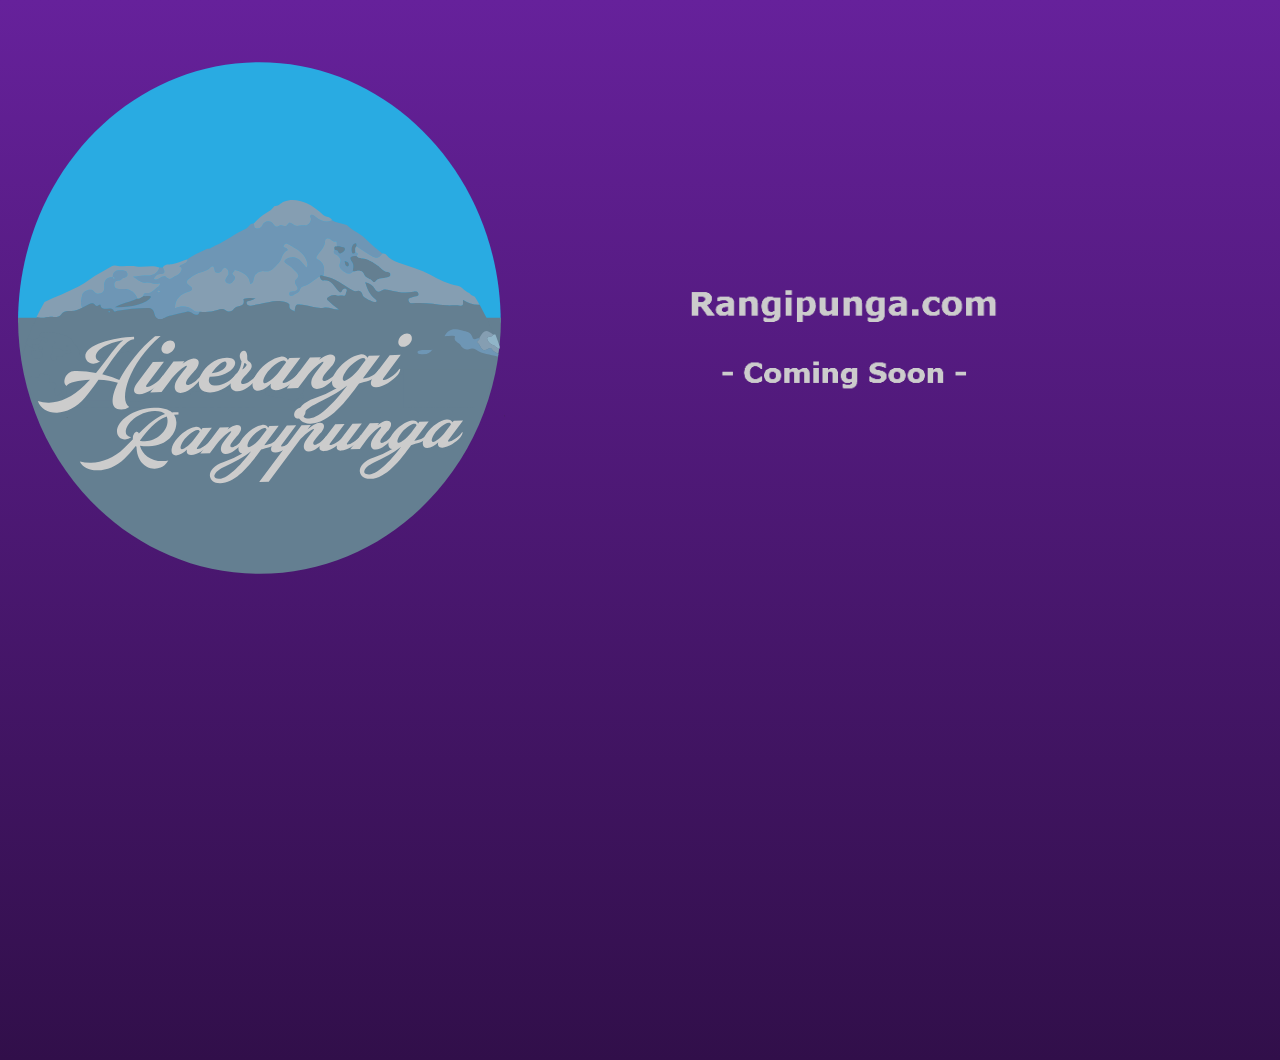
<file: index.html>
<!DOCTYPE html>
<html class="nojs html css_verticalspacer" lang="en-US">
 <head>

  <meta http-equiv="Content-type" content="text/html;charset=UTF-8"/>
  <meta name="generator" content="2017.0.4.363"/>
  <meta name="viewport" content="width=device-width, initial-scale=1.0"/>
  
  <script type="text/javascript">
   // Update the 'nojs'/'js' class on the html node
document.documentElement.className = document.documentElement.className.replace(/\bnojs\b/g, 'js');

// Check that all required assets are uploaded and up-to-date
if(typeof Muse == "undefined") window.Muse = {}; window.Muse.assets = {"required":["museutils.js", "museconfig.js", "jquery.watch.js", "jquery.museresponsive.js", "require.js", "index.css"], "outOfDate":[]};
</script>
  
  <link rel="shortcut icon" href="images/a-master-favicon.ico?crc=3832737613"/>
  <title>Rangipunga</title>
  <!-- CSS -->
  <link rel="stylesheet" type="text/css" href="css/site_global.css?crc=443350757"/>
  <link rel="stylesheet" type="text/css" href="css/master_a-master.css?crc=3833979510"/>
  <link rel="stylesheet" type="text/css" href="css/index.css?crc=478979837" id="pagesheet"/>
  <!-- IE-only CSS -->
  <!--[if lt IE 9]>
  <link rel="stylesheet" type="text/css" href="css/nomq_preview_master_a-master.css?crc=110623941"/>
  <link rel="stylesheet" type="text/css" href="css/nomq_index.css?crc=3950918786" id="nomq_pagesheet"/>
  <![endif]-->
   </head>
 <body>

  <div class="breakpoint active" id="bp_infinity" data-min-width="1201"><!-- responsive breakpoint node -->
   <div class="clearfix borderbox" id="page"><!-- column -->
    <div class="browser_width colelem" id="u110-bw">
     <div class="gradient" id="u110"><!-- group -->
      <div class="clearfix" id="u110_align_to_page">
       <div class="clip_frame grpelem" id="u171"><!-- svg -->
        <img class="svg svg_mar temp_no_img_src" id="u166" data-orig-src="images/logo.svg?crc=4005188431" onload="this.style.height=(this.offsetWidth*560.2015903313982/540.1943906767051)+'px'" alt="" data-mu-svgfallback="images/logo_poster_.png?crc=4213250212" data-image-width="540" data-image-height="560" src="images/blank.gif?crc=4208392903"/>
       </div>
       <div class="clearfix grpelem" id="pu493-4"><!-- column -->
        <img class="colelem temp_no_img_src" id="u493-4" alt="Rangipunga.com" data-orig-src="images/u493-4.png?crc=232517950" data-image-width="620" src="images/blank.gif?crc=4208392903"/><!-- rasterized frame -->
        <img class="colelem temp_no_img_src" id="u500-4" alt="- Coming Soon -" data-orig-src="images/u500-4.png?crc=320162428" data-image-width="620" src="images/blank.gif?crc=4208392903"/><!-- rasterized frame -->
       </div>
      </div>
     </div>
    </div>
    <div class="verticalspacer" data-offset-top="0" data-content-above-spacer="1060" data-content-below-spacer="0"></div>
   </div>
  </div>
  <div class="breakpoint" id="bp_1200" data-min-width="1001" data-max-width="1200"><!-- responsive breakpoint node -->
   <div class="clearfix borderbox temp_no_id" data-orig-id="page"><!-- column -->
    <div class="browser_width colelem temp_no_id" data-orig-id="u110-bw">
     <div class="gradient temp_no_id" data-orig-id="u110"><!-- group -->
      <div class="clearfix temp_no_id" data-orig-id="u110_align_to_page">
       <div class="clip_frame grpelem temp_no_id" data-orig-id="u171"><!-- svg -->
        <img class="svg svg_mar temp_no_id temp_no_img_src" data-orig-src="images/logo.svg?crc=4005188431" onload="this.style.height=(this.offsetWidth*422.1838907272763/407.2152480380099)+'px'" alt="" data-mu-svgfallback="images/logo_poster_.png?crc=4213250212" data-image-width="407" data-image-height="422" data-orig-id="u166" src="images/blank.gif?crc=4208392903"/>
       </div>
       <div class="clearfix grpelem temp_no_id" data-orig-id="pu493-4"><!-- column -->
        <img class="colelem temp_no_id temp_no_img_src" alt="Rangipunga.com" data-orig-src="images/u493-4.png?crc=232517950" data-image-width="531" data-orig-id="u493-4" src="images/blank.gif?crc=4208392903"/><!-- rasterized frame -->
        <img class="colelem temp_no_id temp_no_img_src" alt="- Coming Soon -" data-orig-src="images/u500-4.png?crc=320162428" data-image-width="531" data-orig-id="u500-4" src="images/blank.gif?crc=4208392903"/><!-- rasterized frame -->
       </div>
      </div>
     </div>
    </div>
    <div class="verticalspacer shared_content" data-offset-top="0" data-content-above-spacer="829" data-content-below-spacer="0" data-content-guid="page_1_content"></div>
   </div>
  </div>
  <div class="breakpoint" id="bp_1000" data-min-width="769" data-max-width="1000"><!-- responsive breakpoint node -->
   <div class="clearfix borderbox temp_no_id" data-orig-id="page"><!-- column -->
    <div class="browser_width colelem temp_no_id" data-orig-id="u110-bw">
     <div class="gradient temp_no_id" data-orig-id="u110"><!-- group -->
      <div class="clearfix temp_no_id" data-orig-id="u110_align_to_page">
       <div class="clip_frame grpelem temp_no_id" data-orig-id="u171"><!-- svg -->
        <img class="svg svg_mar temp_no_id temp_no_img_src" data-orig-src="images/logo.svg?crc=4005188431" onload="this.style.height=(this.offsetWidth*502.04581529581503/483.8911682892907)+'px'" alt="" data-mu-svgfallback="images/logo_poster_.png?crc=4213250212" data-image-width="484" data-image-height="502" data-orig-id="u166" src="images/blank.gif?crc=4208392903"/>
       </div>
       <div class="clearfix grpelem temp_no_id" data-orig-id="pu493-4"><!-- column -->
        <img class="colelem temp_no_id temp_no_img_src" alt="Rangipunga.com" data-orig-src="images/u493-4.png?crc=232517950" data-image-width="442" data-orig-id="u493-4" src="images/blank.gif?crc=4208392903"/><!-- rasterized frame -->
        <img class="colelem temp_no_id temp_no_img_src" alt="- Coming Soon -" data-orig-src="images/u500-4.png?crc=320162428" data-image-width="442" data-orig-id="u500-4" src="images/blank.gif?crc=4208392903"/><!-- rasterized frame -->
       </div>
      </div>
     </div>
    </div>
    <span class="verticalspacer placeholder" data-placeholder-for="page_1_content"><!-- placeholder node --></span>
   </div>
  </div>
  <div class="breakpoint" id="bp_768" data-min-width="481" data-max-width="768"><!-- responsive breakpoint node -->
   <div class="clearfix borderbox temp_no_id" data-orig-id="page"><!-- column -->
    <div class="browser_width colelem temp_no_id" data-orig-id="u110-bw">
     <div class="gradient temp_no_id" data-orig-id="u110"><!-- group -->
      <div class="clearfix temp_no_id" data-orig-id="u110_align_to_page">
       <div class="clip_frame grpelem temp_no_id" data-orig-id="u171"><!-- svg -->
        <img class="svg svg_mar temp_no_id temp_no_img_src" data-orig-src="images/logo.svg?crc=4005188431" onload="this.style.height=(this.offsetWidth*355.9558149844837/422.7734594354962)+'px'" alt="" data-mu-svgfallback="images/logo_poster_.png?crc=4213250212" data-image-width="423" data-image-height="356" data-orig-id="u166" src="images/blank.gif?crc=4208392903"/>
       </div>
       <div class="clearfix grpelem temp_no_id" data-orig-id="pu493-4"><!-- group -->
        <img class="grpelem temp_no_id temp_no_img_src" alt="Rangipunga.com" data-orig-src="images/u493-4.png?crc=232517950" data-image-width="305" data-orig-id="u493-4" src="images/blank.gif?crc=4208392903"/><!-- rasterized frame -->
        <img class="grpelem temp_no_id temp_no_img_src" alt="- Coming Soon -" data-orig-src="images/u500-4.png?crc=320162428" data-image-width="276" data-orig-id="u500-4" src="images/blank.gif?crc=4208392903"/><!-- rasterized frame -->
       </div>
      </div>
     </div>
    </div>
    <div class="verticalspacer" data-offset-top="0" data-content-above-spacer="725" data-content-below-spacer="121"></div>
   </div>
  </div>
  <div class="breakpoint" id="bp_480" data-min-width="321" data-max-width="480"><!-- responsive breakpoint node -->
   <div class="clearfix borderbox temp_no_id" data-orig-id="page"><!-- column -->
    <div class="browser_width colelem temp_no_id" data-orig-id="u110-bw">
     <div class="gradient temp_no_id" data-orig-id="u110"><!-- column -->
      <div class="clearfix temp_no_id" data-orig-id="u110_align_to_page">
       <div class="clip_frame colelem temp_no_id" data-orig-id="u171"><!-- svg -->
        <img class="svg svg_mar temp_no_id temp_no_img_src" data-orig-src="images/logo.svg?crc=4005188431" onload="this.style.height=(this.offsetWidth*304/277)+'px'" alt="" data-mu-svgfallback="images/logo_poster_.png?crc=4213250212" data-image-width="277" data-image-height="304" data-orig-id="u166" src="images/blank.gif?crc=4208392903"/>
       </div>
       <img class="colelem temp_no_id temp_no_img_src" alt="Rangipunga.com" data-orig-src="images/u493-4.png?crc=232517950" data-image-width="440" data-orig-id="u493-4" src="images/blank.gif?crc=4208392903"/><!-- rasterized frame -->
       <img class="colelem temp_no_id temp_no_img_src" alt="- Coming Soon -" data-orig-src="images/u500-4.png?crc=320162428" data-image-width="440" data-orig-id="u500-4" src="images/blank.gif?crc=4208392903"/><!-- rasterized frame -->
      </div>
     </div>
    </div>
    <span class="verticalspacer placeholder" data-placeholder-for="page_1_content"><!-- placeholder node --></span>
   </div>
  </div>
  <div class="breakpoint" id="bp_320" data-max-width="320"><!-- responsive breakpoint node -->
   <div class="clearfix borderbox temp_no_id" data-orig-id="page"><!-- column -->
    <div class="browser_width colelem temp_no_id" data-orig-id="u110-bw">
     <div class="gradient temp_no_id" data-orig-id="u110"><!-- column -->
      <div class="clearfix temp_no_id" data-orig-id="u110_align_to_page">
       <div class="clip_frame colelem temp_no_id" data-orig-id="u171"><!-- svg -->
        <img class="svg svg_mar temp_no_id temp_no_img_src" data-orig-src="images/logo.svg?crc=4005188431" onload="this.style.height=(this.offsetWidth*290.5050505050502/280)+'px'" alt="" data-mu-svgfallback="images/logo_poster_.png?crc=4213250212" data-image-width="280" data-image-height="291" data-orig-id="u166" src="images/blank.gif?crc=4208392903"/>
       </div>
       <img class="colelem temp_no_id temp_no_img_src" alt="- Coming Soon -" data-orig-src="images/u500-4.png?crc=320162428" data-image-width="293" data-orig-id="u500-4" src="images/blank.gif?crc=4208392903"/><!-- rasterized frame -->
      </div>
     </div>
    </div>
    <div class="verticalspacer" data-offset-top="0" data-content-above-spacer="719" data-content-below-spacer="0"></div>
   </div>
  </div>
  <!-- Other scripts -->
  <script type="text/javascript">
   // Decide weather to suppress missing file error or not based on preference setting
var suppressMissingFileError = false
</script>
  <script type="text/javascript">
   window.Muse.assets.check=function(d){if(!window.Muse.assets.checked){window.Muse.assets.checked=!0;var b={},c=function(a,b){if(window.getComputedStyle){var c=window.getComputedStyle(a,null);return c&&c.getPropertyValue(b)||c&&c[b]||""}if(document.documentElement.currentStyle)return(c=a.currentStyle)&&c[b]||a.style&&a.style[b]||"";return""},a=function(a){if(a.match(/^rgb/))return a=a.replace(/\s+/g,"").match(/([\d\,]+)/gi)[0].split(","),(parseInt(a[0])<<16)+(parseInt(a[1])<<8)+parseInt(a[2]);if(a.match(/^\#/))return parseInt(a.substr(1),
16);return 0},g=function(g){for(var f=document.getElementsByTagName("link"),h=0;h<f.length;h++)if("text/css"==f[h].type){var i=(f[h].href||"").match(/\/?css\/([\w\-]+\.css)\?crc=(\d+)/);if(!i||!i[1]||!i[2])break;b[i[1]]=i[2]}f=document.createElement("div");f.className="version";f.style.cssText="display:none; width:1px; height:1px;";document.getElementsByTagName("body")[0].appendChild(f);for(h=0;h<Muse.assets.required.length;){var i=Muse.assets.required[h],l=i.match(/([\w\-\.]+)\.(\w+)$/),k=l&&l[1]?
l[1]:null,l=l&&l[2]?l[2]:null;switch(l.toLowerCase()){case "css":k=k.replace(/\W/gi,"_").replace(/^([^a-z])/gi,"_$1");f.className+=" "+k;k=a(c(f,"color"));l=a(c(f,"backgroundColor"));k!=0||l!=0?(Muse.assets.required.splice(h,1),"undefined"!=typeof b[i]&&(k!=b[i]>>>24||l!=(b[i]&16777215))&&Muse.assets.outOfDate.push(i)):h++;f.className="version";break;case "js":h++;break;default:throw Error("Unsupported file type: "+l);}}d?d().jquery!="1.8.3"&&Muse.assets.outOfDate.push("jquery-1.8.3.min.js"):Muse.assets.required.push("jquery-1.8.3.min.js");
f.parentNode.removeChild(f);if(Muse.assets.outOfDate.length||Muse.assets.required.length)f="Some files on the server may be missing or incorrect. Clear browser cache and try again. If the problem persists please contact website author.",g&&Muse.assets.outOfDate.length&&(f+="\nOut of date: "+Muse.assets.outOfDate.join(",")),g&&Muse.assets.required.length&&(f+="\nMissing: "+Muse.assets.required.join(",")),suppressMissingFileError?(f+="\nUse SuppressMissingFileError key in AppPrefs.xml to show missing file error pop up.",console.log(f)):alert(f)};location&&location.search&&location.search.match&&location.search.match(/muse_debug/gi)?
setTimeout(function(){g(!0)},5E3):g()}};
var muse_init=function(){require.config({baseUrl:""});require(["jquery","museutils","whatinput","jquery.watch","jquery.museresponsive"],function(d){var $ = d;$(document).ready(function(){try{
window.Muse.assets.check($);/* body */
Muse.Utils.transformMarkupToFixBrowserProblemsPreInit();/* body */
Muse.Utils.prepHyperlinks(true);/* body */
Muse.Utils.resizeHeight('.browser_width');/* resize height */
Muse.Utils.requestAnimationFrame(function() { $('body').addClass('initialized'); });/* mark body as initialized */
Muse.Utils.fullPage('#page');/* 100% height page */
$( '.breakpoint' ).registerBreakpoint();/* Register breakpoints */
Muse.Utils.transformMarkupToFixBrowserProblems();/* body */
}catch(b){if(b&&"function"==typeof b.notify?b.notify():Muse.Assert.fail("Error calling selector function: "+b),false)throw b;}})})};

</script>
  <!-- RequireJS script -->
  <script src="scripts/require.js?crc=3951022091" type="text/javascript" async data-main="scripts/museconfig.js?crc=474374037" onload="if (requirejs) requirejs.onError = function(requireType, requireModule) { if (requireType && requireType.toString && requireType.toString().indexOf && 0 <= requireType.toString().indexOf('#scripterror')) window.Muse.assets.check(); }" onerror="window.Muse.assets.check();"></script>
   </body>
</html>
</file>
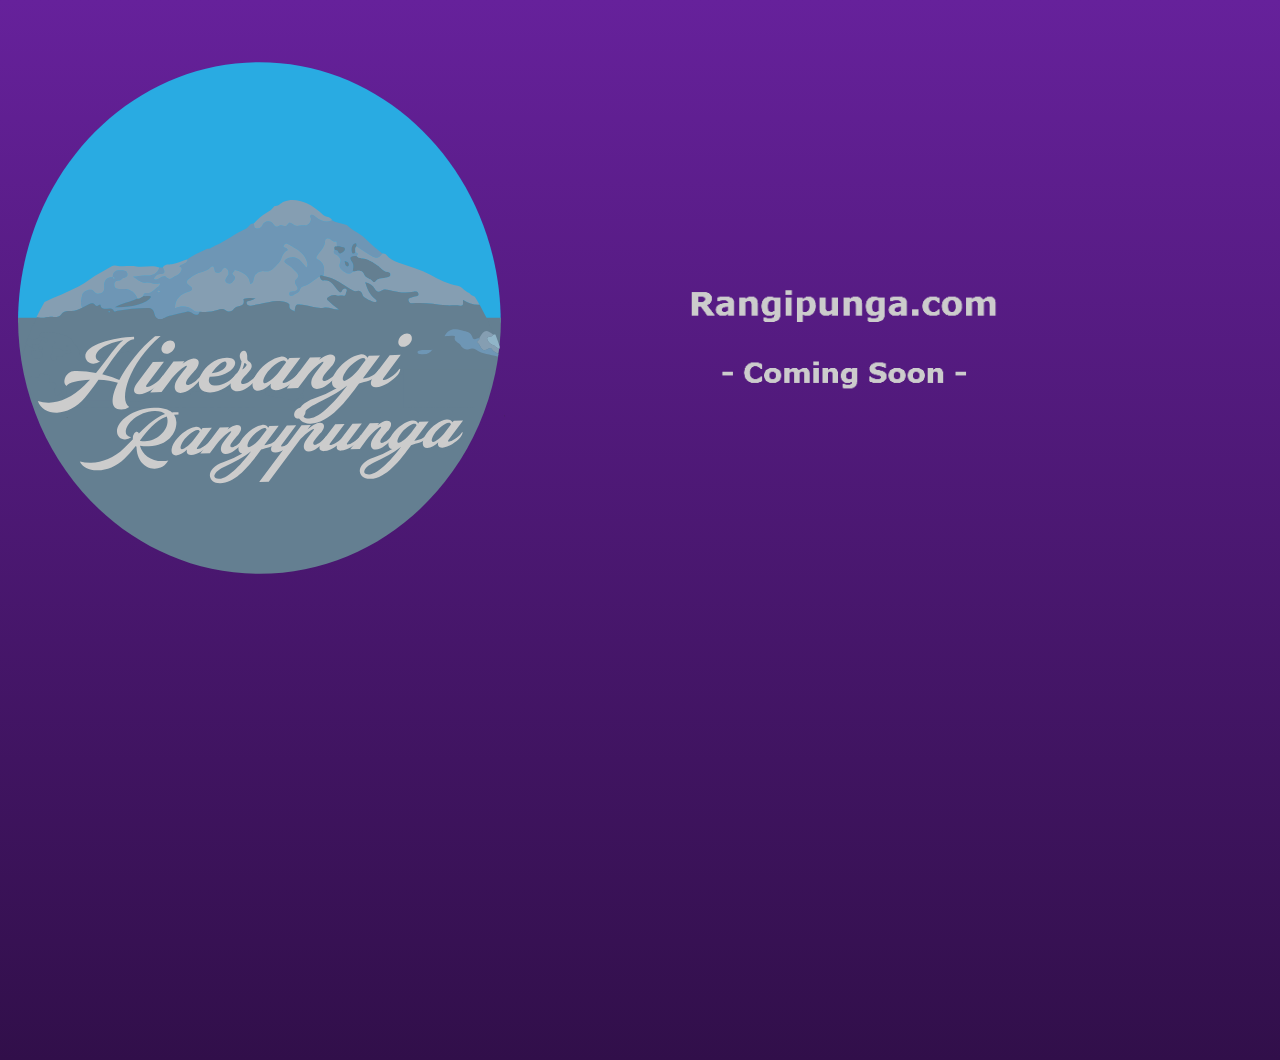
<file: about.html>
<!DOCTYPE html>
<html class="nojs html css_verticalspacer" lang="en-US">
 <head>

  <meta http-equiv="Content-type" content="text/html;charset=UTF-8"/>
  <meta name="generator" content="2017.0.4.363"/>
  <meta name="viewport" content="width=device-width, initial-scale=1.0"/>
  
  <script type="text/javascript">
   // Update the 'nojs'/'js' class on the html node
document.documentElement.className = document.documentElement.className.replace(/\bnojs\b/g, 'js');

// Check that all required assets are uploaded and up-to-date
if(typeof Muse == "undefined") window.Muse = {}; window.Muse.assets = {"required":["museutils.js", "museconfig.js", "jquery.watch.js", "jquery.museresponsive.js", "require.js", "about.css"], "outOfDate":[]};
</script>
  
  <link rel="shortcut icon" href="images/a-master-favicon.ico?crc=3832737613"/>
  <title>About</title>
  <!-- CSS -->
  <link rel="stylesheet" type="text/css" href="css/site_global.css?crc=443350757"/>
  <link rel="stylesheet" type="text/css" href="css/master_a-master.css?crc=3833979510"/>
  <link rel="stylesheet" type="text/css" href="css/about.css?crc=478979837" id="pagesheet"/>
  <!-- IE-only CSS -->
  <!--[if lt IE 9]>
  <link rel="stylesheet" type="text/css" href="css/nomq_preview_master_a-master.css?crc=110623941"/>
  <link rel="stylesheet" type="text/css" href="css/nomq_about.css?crc=3950918786" id="nomq_pagesheet"/>
  <![endif]-->
   </head>
 <body>

  <div class="breakpoint active" id="bp_infinity" data-min-width="1201"><!-- responsive breakpoint node -->
   <div class="clearfix borderbox" id="page"><!-- column -->
    <div class="browser_width colelem" id="u110-bw">
     <div id="u110"><!-- group -->
      <div class="clearfix" id="u110_align_to_page">
       <div class="clip_frame grpelem" id="u171"><!-- svg -->
        <img class="svg svg_mar temp_no_img_src" id="u166" data-orig-src="images/logo.svg?crc=4005188431" onload="this.style.height=(this.offsetWidth*560.2015903313982/540.1943906767051)+'px'" alt="" data-mu-svgfallback="images/logo_poster_.png?crc=4213250212" data-image-width="540" data-image-height="560" src="images/blank.gif?crc=4208392903"/>
       </div>
       <div class="clearfix grpelem" id="pu493-4"><!-- column -->
        <img class="colelem temp_no_img_src" id="u493-4" alt="Rangipunga.com" data-orig-src="images/u493-4.png?crc=232517950" data-image-width="620" src="images/blank.gif?crc=4208392903"/><!-- rasterized frame -->
        <img class="colelem temp_no_img_src" id="u500-4" alt="- Coming Soon -" data-orig-src="images/u500-4.png?crc=320162428" data-image-width="620" src="images/blank.gif?crc=4208392903"/><!-- rasterized frame -->
       </div>
      </div>
     </div>
    </div>
    <div class="verticalspacer" data-offset-top="0" data-content-above-spacer="1060" data-content-below-spacer="0"></div>
   </div>
  </div>
  <div class="breakpoint" id="bp_1200" data-min-width="1001" data-max-width="1200"><!-- responsive breakpoint node -->
   <div class="clearfix borderbox temp_no_id" data-orig-id="page"><!-- column -->
    <div class="browser_width colelem temp_no_id" data-orig-id="u110-bw">
     <div class="temp_no_id" data-orig-id="u110"><!-- group -->
      <div class="clearfix temp_no_id" data-orig-id="u110_align_to_page">
       <div class="clip_frame grpelem temp_no_id" data-orig-id="u171"><!-- svg -->
        <img class="svg svg_mar temp_no_id temp_no_img_src" data-orig-src="images/logo.svg?crc=4005188431" onload="this.style.height=(this.offsetWidth*422.1838907272763/407.2152480380099)+'px'" alt="" data-mu-svgfallback="images/logo_poster_.png?crc=4213250212" data-image-width="407" data-image-height="422" data-orig-id="u166" src="images/blank.gif?crc=4208392903"/>
       </div>
       <div class="clearfix grpelem temp_no_id" data-orig-id="pu493-4"><!-- column -->
        <img class="colelem temp_no_id temp_no_img_src" alt="Rangipunga.com" data-orig-src="images/u493-4.png?crc=232517950" data-image-width="531" data-orig-id="u493-4" src="images/blank.gif?crc=4208392903"/><!-- rasterized frame -->
        <img class="colelem temp_no_id temp_no_img_src" alt="- Coming Soon -" data-orig-src="images/u500-4.png?crc=320162428" data-image-width="531" data-orig-id="u500-4" src="images/blank.gif?crc=4208392903"/><!-- rasterized frame -->
       </div>
      </div>
     </div>
    </div>
    <div class="verticalspacer shared_content" data-offset-top="0" data-content-above-spacer="829" data-content-below-spacer="0" data-content-guid="page_1_content"></div>
   </div>
  </div>
  <div class="breakpoint" id="bp_1000" data-min-width="769" data-max-width="1000"><!-- responsive breakpoint node -->
   <div class="clearfix borderbox temp_no_id" data-orig-id="page"><!-- column -->
    <div class="browser_width colelem temp_no_id" data-orig-id="u110-bw">
     <div class="temp_no_id" data-orig-id="u110"><!-- group -->
      <div class="clearfix temp_no_id" data-orig-id="u110_align_to_page">
       <div class="clip_frame grpelem temp_no_id" data-orig-id="u171"><!-- svg -->
        <img class="svg svg_mar temp_no_id temp_no_img_src" data-orig-src="images/logo.svg?crc=4005188431" onload="this.style.height=(this.offsetWidth*502.04581529581503/483.8911682892907)+'px'" alt="" data-mu-svgfallback="images/logo_poster_.png?crc=4213250212" data-image-width="484" data-image-height="502" data-orig-id="u166" src="images/blank.gif?crc=4208392903"/>
       </div>
       <div class="clearfix grpelem temp_no_id" data-orig-id="pu493-4"><!-- column -->
        <img class="colelem temp_no_id temp_no_img_src" alt="Rangipunga.com" data-orig-src="images/u493-4.png?crc=232517950" data-image-width="442" data-orig-id="u493-4" src="images/blank.gif?crc=4208392903"/><!-- rasterized frame -->
        <img class="colelem temp_no_id temp_no_img_src" alt="- Coming Soon -" data-orig-src="images/u500-4.png?crc=320162428" data-image-width="442" data-orig-id="u500-4" src="images/blank.gif?crc=4208392903"/><!-- rasterized frame -->
       </div>
      </div>
     </div>
    </div>
    <span class="verticalspacer placeholder" data-placeholder-for="page_1_content"><!-- placeholder node --></span>
   </div>
  </div>
  <div class="breakpoint" id="bp_768" data-min-width="481" data-max-width="768"><!-- responsive breakpoint node -->
   <div class="clearfix borderbox temp_no_id" data-orig-id="page"><!-- column -->
    <div class="browser_width colelem temp_no_id" data-orig-id="u110-bw">
     <div class="temp_no_id" data-orig-id="u110"><!-- group -->
      <div class="clearfix temp_no_id" data-orig-id="u110_align_to_page">
       <div class="clip_frame grpelem temp_no_id" data-orig-id="u171"><!-- svg -->
        <img class="svg svg_mar temp_no_id temp_no_img_src" data-orig-src="images/logo.svg?crc=4005188431" onload="this.style.height=(this.offsetWidth*355.9558149844837/422.7734594354962)+'px'" alt="" data-mu-svgfallback="images/logo_poster_.png?crc=4213250212" data-image-width="423" data-image-height="356" data-orig-id="u166" src="images/blank.gif?crc=4208392903"/>
       </div>
       <div class="clearfix grpelem temp_no_id" data-orig-id="pu493-4"><!-- group -->
        <img class="grpelem temp_no_id temp_no_img_src" alt="Rangipunga.com" data-orig-src="images/u493-4.png?crc=232517950" data-image-width="305" data-orig-id="u493-4" src="images/blank.gif?crc=4208392903"/><!-- rasterized frame -->
        <img class="grpelem temp_no_id temp_no_img_src" alt="- Coming Soon -" data-orig-src="images/u500-4.png?crc=320162428" data-image-width="276" data-orig-id="u500-4" src="images/blank.gif?crc=4208392903"/><!-- rasterized frame -->
       </div>
      </div>
     </div>
    </div>
    <div class="verticalspacer" data-offset-top="0" data-content-above-spacer="725" data-content-below-spacer="121"></div>
   </div>
  </div>
  <div class="breakpoint" id="bp_480" data-min-width="321" data-max-width="480"><!-- responsive breakpoint node -->
   <div class="clearfix borderbox temp_no_id" data-orig-id="page"><!-- column -->
    <div class="browser_width colelem temp_no_id" data-orig-id="u110-bw">
     <div class="temp_no_id" data-orig-id="u110"><!-- column -->
      <div class="clearfix temp_no_id" data-orig-id="u110_align_to_page">
       <div class="clip_frame colelem temp_no_id" data-orig-id="u171"><!-- svg -->
        <img class="svg svg_mar temp_no_id temp_no_img_src" data-orig-src="images/logo.svg?crc=4005188431" onload="this.style.height=(this.offsetWidth*304/277)+'px'" alt="" data-mu-svgfallback="images/logo_poster_.png?crc=4213250212" data-image-width="277" data-image-height="304" data-orig-id="u166" src="images/blank.gif?crc=4208392903"/>
       </div>
       <img class="colelem temp_no_id temp_no_img_src" alt="Rangipunga.com" data-orig-src="images/u493-4.png?crc=232517950" data-image-width="440" data-orig-id="u493-4" src="images/blank.gif?crc=4208392903"/><!-- rasterized frame -->
       <img class="colelem temp_no_id temp_no_img_src" alt="- Coming Soon -" data-orig-src="images/u500-4.png?crc=320162428" data-image-width="440" data-orig-id="u500-4" src="images/blank.gif?crc=4208392903"/><!-- rasterized frame -->
      </div>
     </div>
    </div>
    <span class="verticalspacer placeholder" data-placeholder-for="page_1_content"><!-- placeholder node --></span>
   </div>
  </div>
  <div class="breakpoint" id="bp_320" data-max-width="320"><!-- responsive breakpoint node -->
   <div class="clearfix borderbox temp_no_id" data-orig-id="page"><!-- column -->
    <div class="browser_width colelem temp_no_id" data-orig-id="u110-bw">
     <div class="temp_no_id" data-orig-id="u110"><!-- column -->
      <div class="clearfix temp_no_id" data-orig-id="u110_align_to_page">
       <div class="clip_frame colelem temp_no_id" data-orig-id="u171"><!-- svg -->
        <img class="svg svg_mar temp_no_id temp_no_img_src" data-orig-src="images/logo.svg?crc=4005188431" onload="this.style.height=(this.offsetWidth*290.5050505050502/280)+'px'" alt="" data-mu-svgfallback="images/logo_poster_.png?crc=4213250212" data-image-width="280" data-image-height="291" data-orig-id="u166" src="images/blank.gif?crc=4208392903"/>
       </div>
       <img class="colelem temp_no_id temp_no_img_src" alt="- Coming Soon -" data-orig-src="images/u500-4.png?crc=320162428" data-image-width="293" data-orig-id="u500-4" src="images/blank.gif?crc=4208392903"/><!-- rasterized frame -->
      </div>
     </div>
    </div>
    <div class="verticalspacer" data-offset-top="0" data-content-above-spacer="719" data-content-below-spacer="0"></div>
   </div>
  </div>
  <!-- Other scripts -->
  <script type="text/javascript">
   // Decide weather to suppress missing file error or not based on preference setting
var suppressMissingFileError = false
</script>
  <script type="text/javascript">
   window.Muse.assets.check=function(d){if(!window.Muse.assets.checked){window.Muse.assets.checked=!0;var b={},c=function(a,b){if(window.getComputedStyle){var c=window.getComputedStyle(a,null);return c&&c.getPropertyValue(b)||c&&c[b]||""}if(document.documentElement.currentStyle)return(c=a.currentStyle)&&c[b]||a.style&&a.style[b]||"";return""},a=function(a){if(a.match(/^rgb/))return a=a.replace(/\s+/g,"").match(/([\d\,]+)/gi)[0].split(","),(parseInt(a[0])<<16)+(parseInt(a[1])<<8)+parseInt(a[2]);if(a.match(/^\#/))return parseInt(a.substr(1),
16);return 0},g=function(g){for(var f=document.getElementsByTagName("link"),h=0;h<f.length;h++)if("text/css"==f[h].type){var i=(f[h].href||"").match(/\/?css\/([\w\-]+\.css)\?crc=(\d+)/);if(!i||!i[1]||!i[2])break;b[i[1]]=i[2]}f=document.createElement("div");f.className="version";f.style.cssText="display:none; width:1px; height:1px;";document.getElementsByTagName("body")[0].appendChild(f);for(h=0;h<Muse.assets.required.length;){var i=Muse.assets.required[h],l=i.match(/([\w\-\.]+)\.(\w+)$/),k=l&&l[1]?
l[1]:null,l=l&&l[2]?l[2]:null;switch(l.toLowerCase()){case "css":k=k.replace(/\W/gi,"_").replace(/^([^a-z])/gi,"_$1");f.className+=" "+k;k=a(c(f,"color"));l=a(c(f,"backgroundColor"));k!=0||l!=0?(Muse.assets.required.splice(h,1),"undefined"!=typeof b[i]&&(k!=b[i]>>>24||l!=(b[i]&16777215))&&Muse.assets.outOfDate.push(i)):h++;f.className="version";break;case "js":h++;break;default:throw Error("Unsupported file type: "+l);}}d?d().jquery!="1.8.3"&&Muse.assets.outOfDate.push("jquery-1.8.3.min.js"):Muse.assets.required.push("jquery-1.8.3.min.js");
f.parentNode.removeChild(f);if(Muse.assets.outOfDate.length||Muse.assets.required.length)f="Some files on the server may be missing or incorrect. Clear browser cache and try again. If the problem persists please contact website author.",g&&Muse.assets.outOfDate.length&&(f+="\nOut of date: "+Muse.assets.outOfDate.join(",")),g&&Muse.assets.required.length&&(f+="\nMissing: "+Muse.assets.required.join(",")),suppressMissingFileError?(f+="\nUse SuppressMissingFileError key in AppPrefs.xml to show missing file error pop up.",console.log(f)):alert(f)};location&&location.search&&location.search.match&&location.search.match(/muse_debug/gi)?
setTimeout(function(){g(!0)},5E3):g()}};
var muse_init=function(){require.config({baseUrl:""});require(["jquery","museutils","whatinput","jquery.watch","jquery.museresponsive"],function(d){var $ = d;$(document).ready(function(){try{
window.Muse.assets.check($);/* body */
Muse.Utils.transformMarkupToFixBrowserProblemsPreInit();/* body */
Muse.Utils.prepHyperlinks(true);/* body */
Muse.Utils.resizeHeight('.browser_width');/* resize height */
Muse.Utils.requestAnimationFrame(function() { $('body').addClass('initialized'); });/* mark body as initialized */
Muse.Utils.fullPage('#page');/* 100% height page */
$( '.breakpoint' ).registerBreakpoint();/* Register breakpoints */
Muse.Utils.transformMarkupToFixBrowserProblems();/* body */
}catch(b){if(b&&"function"==typeof b.notify?b.notify():Muse.Assert.fail("Error calling selector function: "+b),false)throw b;}})})};

</script>
  <!-- RequireJS script -->
  <script src="scripts/require.js?crc=3951022091" type="text/javascript" async data-main="scripts/museconfig.js?crc=474374037" onload="if (requirejs) requirejs.onError = function(requireType, requireModule) { if (requireType && requireType.toString && requireType.toString().indexOf && 0 <= requireType.toString().indexOf('#scripterror')) window.Muse.assets.check(); }" onerror="window.Muse.assets.check();"></script>
   </body>
</html>
</file>
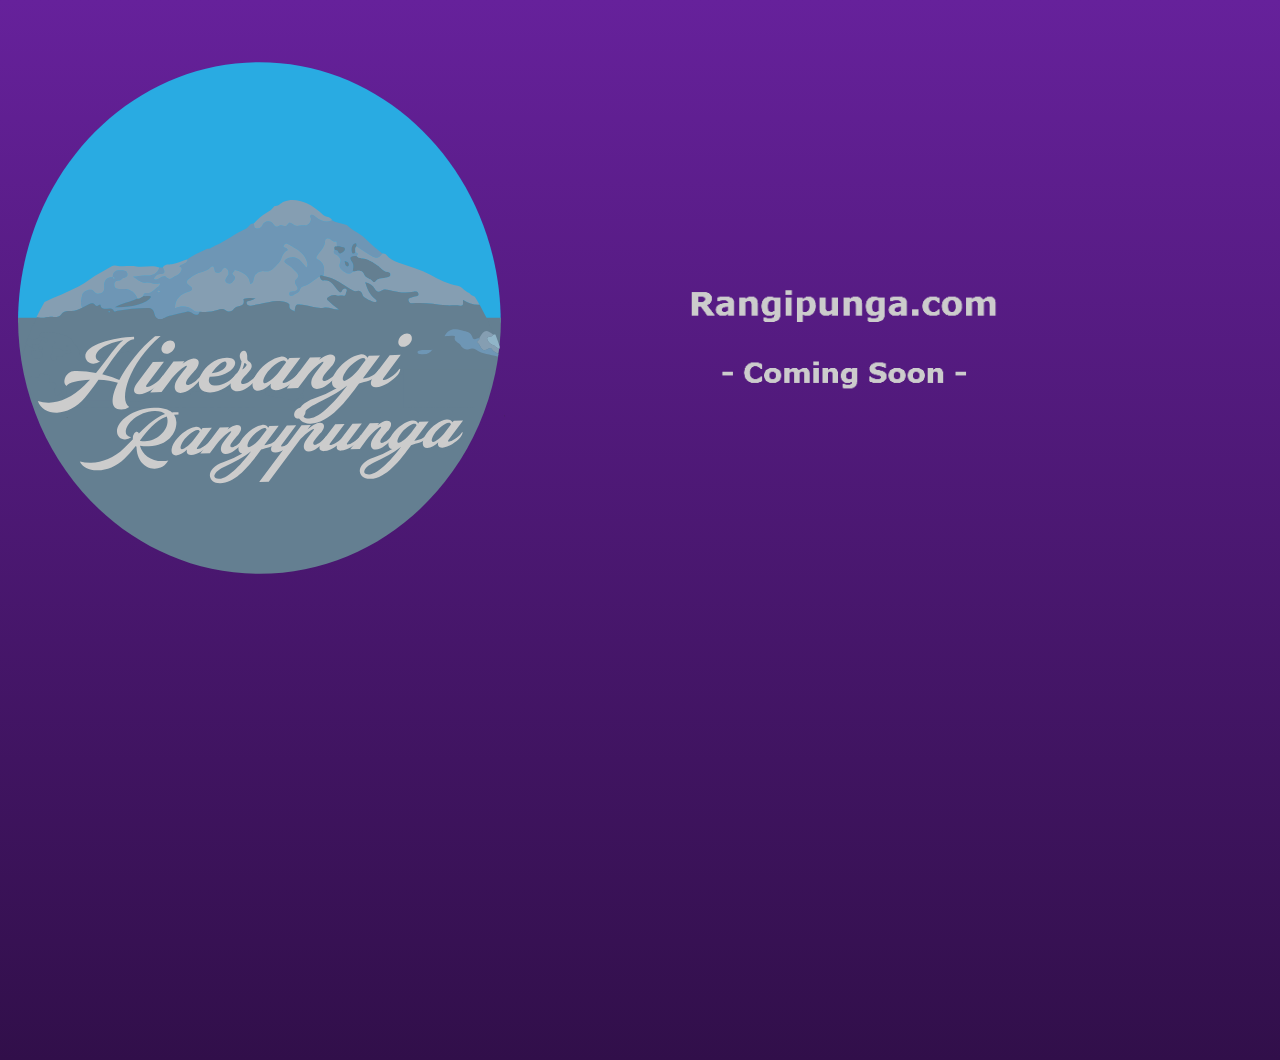
<file: contact.html>
<!DOCTYPE html>
<html class="nojs html css_verticalspacer" lang="en-US">
 <head>

  <meta http-equiv="Content-type" content="text/html;charset=UTF-8"/>
  <meta name="generator" content="2017.0.4.363"/>
  <meta name="viewport" content="width=device-width, initial-scale=1.0"/>
  
  <script type="text/javascript">
   // Update the 'nojs'/'js' class on the html node
document.documentElement.className = document.documentElement.className.replace(/\bnojs\b/g, 'js');

// Check that all required assets are uploaded and up-to-date
if(typeof Muse == "undefined") window.Muse = {}; window.Muse.assets = {"required":["museutils.js", "museconfig.js", "jquery.watch.js", "jquery.museresponsive.js", "require.js", "contact.css"], "outOfDate":[]};
</script>
  
  <link rel="shortcut icon" href="images/a-master-favicon.ico?crc=3832737613"/>
  <title>Contact</title>
  <!-- CSS -->
  <link rel="stylesheet" type="text/css" href="css/site_global.css?crc=443350757"/>
  <link rel="stylesheet" type="text/css" href="css/master_a-master.css?crc=3833979510"/>
  <link rel="stylesheet" type="text/css" href="css/contact.css?crc=478979837" id="pagesheet"/>
  <!-- IE-only CSS -->
  <!--[if lt IE 9]>
  <link rel="stylesheet" type="text/css" href="css/nomq_preview_master_a-master.css?crc=110623941"/>
  <link rel="stylesheet" type="text/css" href="css/nomq_contact.css?crc=3950918786" id="nomq_pagesheet"/>
  <![endif]-->
   </head>
 <body>

  <div class="breakpoint active" id="bp_infinity" data-min-width="1201"><!-- responsive breakpoint node -->
   <div class="clearfix borderbox" id="page"><!-- column -->
    <div class="browser_width colelem" id="u110-bw">
     <div id="u110"><!-- group -->
      <div class="clearfix" id="u110_align_to_page">
       <div class="clip_frame grpelem" id="u171"><!-- svg -->
        <img class="svg svg_mar temp_no_img_src" id="u166" data-orig-src="images/logo.svg?crc=4005188431" onload="this.style.height=(this.offsetWidth*560.2015903313982/540.1943906767051)+'px'" alt="" data-mu-svgfallback="images/logo_poster_.png?crc=4213250212" data-image-width="540" data-image-height="560" src="images/blank.gif?crc=4208392903"/>
       </div>
       <div class="clearfix grpelem" id="pu493-4"><!-- column -->
        <img class="colelem temp_no_img_src" id="u493-4" alt="Rangipunga.com" data-orig-src="images/u493-4.png?crc=232517950" data-image-width="620" src="images/blank.gif?crc=4208392903"/><!-- rasterized frame -->
        <img class="colelem temp_no_img_src" id="u500-4" alt="- Coming Soon -" data-orig-src="images/u500-4.png?crc=320162428" data-image-width="620" src="images/blank.gif?crc=4208392903"/><!-- rasterized frame -->
       </div>
      </div>
     </div>
    </div>
    <div class="verticalspacer" data-offset-top="0" data-content-above-spacer="1060" data-content-below-spacer="0"></div>
   </div>
  </div>
  <div class="breakpoint" id="bp_1200" data-min-width="1001" data-max-width="1200"><!-- responsive breakpoint node -->
   <div class="clearfix borderbox temp_no_id" data-orig-id="page"><!-- column -->
    <div class="browser_width colelem temp_no_id" data-orig-id="u110-bw">
     <div class="temp_no_id" data-orig-id="u110"><!-- group -->
      <div class="clearfix temp_no_id" data-orig-id="u110_align_to_page">
       <div class="clip_frame grpelem temp_no_id" data-orig-id="u171"><!-- svg -->
        <img class="svg svg_mar temp_no_id temp_no_img_src" data-orig-src="images/logo.svg?crc=4005188431" onload="this.style.height=(this.offsetWidth*422.1838907272763/407.2152480380099)+'px'" alt="" data-mu-svgfallback="images/logo_poster_.png?crc=4213250212" data-image-width="407" data-image-height="422" data-orig-id="u166" src="images/blank.gif?crc=4208392903"/>
       </div>
       <div class="clearfix grpelem temp_no_id" data-orig-id="pu493-4"><!-- column -->
        <img class="colelem temp_no_id temp_no_img_src" alt="Rangipunga.com" data-orig-src="images/u493-4.png?crc=232517950" data-image-width="531" data-orig-id="u493-4" src="images/blank.gif?crc=4208392903"/><!-- rasterized frame -->
        <img class="colelem temp_no_id temp_no_img_src" alt="- Coming Soon -" data-orig-src="images/u500-4.png?crc=320162428" data-image-width="531" data-orig-id="u500-4" src="images/blank.gif?crc=4208392903"/><!-- rasterized frame -->
       </div>
      </div>
     </div>
    </div>
    <div class="verticalspacer shared_content" data-offset-top="0" data-content-above-spacer="829" data-content-below-spacer="0" data-content-guid="page_1_content"></div>
   </div>
  </div>
  <div class="breakpoint" id="bp_1000" data-min-width="769" data-max-width="1000"><!-- responsive breakpoint node -->
   <div class="clearfix borderbox temp_no_id" data-orig-id="page"><!-- column -->
    <div class="browser_width colelem temp_no_id" data-orig-id="u110-bw">
     <div class="temp_no_id" data-orig-id="u110"><!-- group -->
      <div class="clearfix temp_no_id" data-orig-id="u110_align_to_page">
       <div class="clip_frame grpelem temp_no_id" data-orig-id="u171"><!-- svg -->
        <img class="svg svg_mar temp_no_id temp_no_img_src" data-orig-src="images/logo.svg?crc=4005188431" onload="this.style.height=(this.offsetWidth*502.04581529581503/483.8911682892907)+'px'" alt="" data-mu-svgfallback="images/logo_poster_.png?crc=4213250212" data-image-width="484" data-image-height="502" data-orig-id="u166" src="images/blank.gif?crc=4208392903"/>
       </div>
       <div class="clearfix grpelem temp_no_id" data-orig-id="pu493-4"><!-- column -->
        <img class="colelem temp_no_id temp_no_img_src" alt="Rangipunga.com" data-orig-src="images/u493-4.png?crc=232517950" data-image-width="442" data-orig-id="u493-4" src="images/blank.gif?crc=4208392903"/><!-- rasterized frame -->
        <img class="colelem temp_no_id temp_no_img_src" alt="- Coming Soon -" data-orig-src="images/u500-4.png?crc=320162428" data-image-width="442" data-orig-id="u500-4" src="images/blank.gif?crc=4208392903"/><!-- rasterized frame -->
       </div>
      </div>
     </div>
    </div>
    <span class="verticalspacer placeholder" data-placeholder-for="page_1_content"><!-- placeholder node --></span>
   </div>
  </div>
  <div class="breakpoint" id="bp_768" data-min-width="481" data-max-width="768"><!-- responsive breakpoint node -->
   <div class="clearfix borderbox temp_no_id" data-orig-id="page"><!-- column -->
    <div class="browser_width colelem temp_no_id" data-orig-id="u110-bw">
     <div class="temp_no_id" data-orig-id="u110"><!-- group -->
      <div class="clearfix temp_no_id" data-orig-id="u110_align_to_page">
       <div class="clip_frame grpelem temp_no_id" data-orig-id="u171"><!-- svg -->
        <img class="svg svg_mar temp_no_id temp_no_img_src" data-orig-src="images/logo.svg?crc=4005188431" onload="this.style.height=(this.offsetWidth*355.9558149844837/422.7734594354962)+'px'" alt="" data-mu-svgfallback="images/logo_poster_.png?crc=4213250212" data-image-width="423" data-image-height="356" data-orig-id="u166" src="images/blank.gif?crc=4208392903"/>
       </div>
       <div class="clearfix grpelem temp_no_id" data-orig-id="pu493-4"><!-- group -->
        <img class="grpelem temp_no_id temp_no_img_src" alt="Rangipunga.com" data-orig-src="images/u493-4.png?crc=232517950" data-image-width="305" data-orig-id="u493-4" src="images/blank.gif?crc=4208392903"/><!-- rasterized frame -->
        <img class="grpelem temp_no_id temp_no_img_src" alt="- Coming Soon -" data-orig-src="images/u500-4.png?crc=320162428" data-image-width="276" data-orig-id="u500-4" src="images/blank.gif?crc=4208392903"/><!-- rasterized frame -->
       </div>
      </div>
     </div>
    </div>
    <div class="verticalspacer" data-offset-top="0" data-content-above-spacer="725" data-content-below-spacer="121"></div>
   </div>
  </div>
  <div class="breakpoint" id="bp_480" data-min-width="321" data-max-width="480"><!-- responsive breakpoint node -->
   <div class="clearfix borderbox temp_no_id" data-orig-id="page"><!-- column -->
    <div class="browser_width colelem temp_no_id" data-orig-id="u110-bw">
     <div class="temp_no_id" data-orig-id="u110"><!-- column -->
      <div class="clearfix temp_no_id" data-orig-id="u110_align_to_page">
       <div class="clip_frame colelem temp_no_id" data-orig-id="u171"><!-- svg -->
        <img class="svg svg_mar temp_no_id temp_no_img_src" data-orig-src="images/logo.svg?crc=4005188431" onload="this.style.height=(this.offsetWidth*304/277)+'px'" alt="" data-mu-svgfallback="images/logo_poster_.png?crc=4213250212" data-image-width="277" data-image-height="304" data-orig-id="u166" src="images/blank.gif?crc=4208392903"/>
       </div>
       <img class="colelem temp_no_id temp_no_img_src" alt="Rangipunga.com" data-orig-src="images/u493-4.png?crc=232517950" data-image-width="440" data-orig-id="u493-4" src="images/blank.gif?crc=4208392903"/><!-- rasterized frame -->
       <img class="colelem temp_no_id temp_no_img_src" alt="- Coming Soon -" data-orig-src="images/u500-4.png?crc=320162428" data-image-width="440" data-orig-id="u500-4" src="images/blank.gif?crc=4208392903"/><!-- rasterized frame -->
      </div>
     </div>
    </div>
    <span class="verticalspacer placeholder" data-placeholder-for="page_1_content"><!-- placeholder node --></span>
   </div>
  </div>
  <div class="breakpoint" id="bp_320" data-max-width="320"><!-- responsive breakpoint node -->
   <div class="clearfix borderbox temp_no_id" data-orig-id="page"><!-- column -->
    <div class="browser_width colelem temp_no_id" data-orig-id="u110-bw">
     <div class="temp_no_id" data-orig-id="u110"><!-- column -->
      <div class="clearfix temp_no_id" data-orig-id="u110_align_to_page">
       <div class="clip_frame colelem temp_no_id" data-orig-id="u171"><!-- svg -->
        <img class="svg svg_mar temp_no_id temp_no_img_src" data-orig-src="images/logo.svg?crc=4005188431" onload="this.style.height=(this.offsetWidth*290.5050505050502/280)+'px'" alt="" data-mu-svgfallback="images/logo_poster_.png?crc=4213250212" data-image-width="280" data-image-height="291" data-orig-id="u166" src="images/blank.gif?crc=4208392903"/>
       </div>
       <img class="colelem temp_no_id temp_no_img_src" alt="- Coming Soon -" data-orig-src="images/u500-4.png?crc=320162428" data-image-width="293" data-orig-id="u500-4" src="images/blank.gif?crc=4208392903"/><!-- rasterized frame -->
      </div>
     </div>
    </div>
    <div class="verticalspacer" data-offset-top="0" data-content-above-spacer="719" data-content-below-spacer="0"></div>
   </div>
  </div>
  <!-- Other scripts -->
  <script type="text/javascript">
   // Decide weather to suppress missing file error or not based on preference setting
var suppressMissingFileError = false
</script>
  <script type="text/javascript">
   window.Muse.assets.check=function(d){if(!window.Muse.assets.checked){window.Muse.assets.checked=!0;var b={},c=function(a,b){if(window.getComputedStyle){var c=window.getComputedStyle(a,null);return c&&c.getPropertyValue(b)||c&&c[b]||""}if(document.documentElement.currentStyle)return(c=a.currentStyle)&&c[b]||a.style&&a.style[b]||"";return""},a=function(a){if(a.match(/^rgb/))return a=a.replace(/\s+/g,"").match(/([\d\,]+)/gi)[0].split(","),(parseInt(a[0])<<16)+(parseInt(a[1])<<8)+parseInt(a[2]);if(a.match(/^\#/))return parseInt(a.substr(1),
16);return 0},g=function(g){for(var f=document.getElementsByTagName("link"),h=0;h<f.length;h++)if("text/css"==f[h].type){var i=(f[h].href||"").match(/\/?css\/([\w\-]+\.css)\?crc=(\d+)/);if(!i||!i[1]||!i[2])break;b[i[1]]=i[2]}f=document.createElement("div");f.className="version";f.style.cssText="display:none; width:1px; height:1px;";document.getElementsByTagName("body")[0].appendChild(f);for(h=0;h<Muse.assets.required.length;){var i=Muse.assets.required[h],l=i.match(/([\w\-\.]+)\.(\w+)$/),k=l&&l[1]?
l[1]:null,l=l&&l[2]?l[2]:null;switch(l.toLowerCase()){case "css":k=k.replace(/\W/gi,"_").replace(/^([^a-z])/gi,"_$1");f.className+=" "+k;k=a(c(f,"color"));l=a(c(f,"backgroundColor"));k!=0||l!=0?(Muse.assets.required.splice(h,1),"undefined"!=typeof b[i]&&(k!=b[i]>>>24||l!=(b[i]&16777215))&&Muse.assets.outOfDate.push(i)):h++;f.className="version";break;case "js":h++;break;default:throw Error("Unsupported file type: "+l);}}d?d().jquery!="1.8.3"&&Muse.assets.outOfDate.push("jquery-1.8.3.min.js"):Muse.assets.required.push("jquery-1.8.3.min.js");
f.parentNode.removeChild(f);if(Muse.assets.outOfDate.length||Muse.assets.required.length)f="Some files on the server may be missing or incorrect. Clear browser cache and try again. If the problem persists please contact website author.",g&&Muse.assets.outOfDate.length&&(f+="\nOut of date: "+Muse.assets.outOfDate.join(",")),g&&Muse.assets.required.length&&(f+="\nMissing: "+Muse.assets.required.join(",")),suppressMissingFileError?(f+="\nUse SuppressMissingFileError key in AppPrefs.xml to show missing file error pop up.",console.log(f)):alert(f)};location&&location.search&&location.search.match&&location.search.match(/muse_debug/gi)?
setTimeout(function(){g(!0)},5E3):g()}};
var muse_init=function(){require.config({baseUrl:""});require(["jquery","museutils","whatinput","jquery.watch","jquery.museresponsive"],function(d){var $ = d;$(document).ready(function(){try{
window.Muse.assets.check($);/* body */
Muse.Utils.transformMarkupToFixBrowserProblemsPreInit();/* body */
Muse.Utils.prepHyperlinks(true);/* body */
Muse.Utils.resizeHeight('.browser_width');/* resize height */
Muse.Utils.requestAnimationFrame(function() { $('body').addClass('initialized'); });/* mark body as initialized */
Muse.Utils.fullPage('#page');/* 100% height page */
$( '.breakpoint' ).registerBreakpoint();/* Register breakpoints */
Muse.Utils.transformMarkupToFixBrowserProblems();/* body */
}catch(b){if(b&&"function"==typeof b.notify?b.notify():Muse.Assert.fail("Error calling selector function: "+b),false)throw b;}})})};

</script>
  <!-- RequireJS script -->
  <script src="scripts/require.js?crc=3951022091" type="text/javascript" async data-main="scripts/museconfig.js?crc=474374037" onload="if (requirejs) requirejs.onError = function(requireType, requireModule) { if (requireType && requireType.toString && requireType.toString().indexOf && 0 <= requireType.toString().indexOf('#scripterror')) window.Muse.assets.check(); }" onerror="window.Muse.assets.check();"></script>
   </body>
</html>
</file>
<file: css/site_global.css>
html{min-height:100%;min-width:100%;-ms-text-size-adjust:none;}body,div,dl,dt,dd,ul,ol,li,nav,h1,h2,h3,h4,h5,h6,pre,code,form,fieldset,legend,input,button,textarea,p,blockquote,th,td,a{margin:0px;padding:0px;border-width:0px;border-style:solid;border-color:transparent;-webkit-transform-origin:left top;-ms-transform-origin:left top;-o-transform-origin:left top;transform-origin:left top;background-repeat:no-repeat;}button.submit-btn{-moz-box-sizing:content-box;-webkit-box-sizing:content-box;box-sizing:content-box;}.transition{-webkit-transition-property:background-image,background-position,background-color,border-color,border-radius,color,font-size,font-style,font-weight,letter-spacing,line-height,text-align,box-shadow,text-shadow,opacity;transition-property:background-image,background-position,background-color,border-color,border-radius,color,font-size,font-style,font-weight,letter-spacing,line-height,text-align,box-shadow,text-shadow,opacity;}.transition *{-webkit-transition:inherit;transition:inherit;}table{border-collapse:collapse;border-spacing:0px;}fieldset,img{border:0px;border-style:solid;-webkit-transform-origin:left top;-ms-transform-origin:left top;-o-transform-origin:left top;transform-origin:left top;}address,caption,cite,code,dfn,em,strong,th,var,optgroup{font-style:inherit;font-weight:inherit;}del,ins{text-decoration:none;}li{list-style:none;}caption,th{text-align:left;}h1,h2,h3,h4,h5,h6{font-size:100%;font-weight:inherit;}input,button,textarea,select,optgroup,option{font-family:inherit;font-size:inherit;font-style:inherit;font-weight:inherit;}.form-grp input,.form-grp textarea{-webkit-appearance:none;-webkit-border-radius:0;}body{font-family:Arial, Helvetica Neue, Helvetica, sans-serif;text-align:left;font-size:14px;line-height:17px;word-wrap:break-word;text-rendering:optimizeLegibility;-moz-font-feature-settings:'liga';-ms-font-feature-settings:'liga';-webkit-font-feature-settings:'liga';font-feature-settings:'liga';}a:link{color:#0000FF;text-decoration:underline;}a:visited{color:#800080;text-decoration:underline;}a:hover{color:#0000FF;text-decoration:underline;}a:active{color:#EE0000;text-decoration:underline;}a.nontext{color:black;text-decoration:none;font-style:normal;font-weight:normal;}.normal_text{color:#000000;direction:ltr;font-family:Arial, Helvetica Neue, Helvetica, sans-serif;font-size:14px;font-style:normal;font-weight:normal;letter-spacing:0px;line-height:17px;text-align:left;text-decoration:none;text-indent:0px;text-transform:none;vertical-align:0px;padding:0px;}.list0 li:before{position:absolute;right:100%;letter-spacing:0px;text-decoration:none;font-weight:normal;font-style:normal;}.rtl-list li:before{right:auto;left:100%;}.nls-None > li:before,.nls-None .list3 > li:before,.nls-None .list6 > li:before{margin-right:6px;content:'•';}.nls-None .list1 > li:before,.nls-None .list4 > li:before,.nls-None .list7 > li:before{margin-right:6px;content:'○';}.nls-None,.nls-None .list1,.nls-None .list2,.nls-None .list3,.nls-None .list4,.nls-None .list5,.nls-None .list6,.nls-None .list7,.nls-None .list8{padding-left:34px;}.nls-None.rtl-list,.nls-None .list1.rtl-list,.nls-None .list2.rtl-list,.nls-None .list3.rtl-list,.nls-None .list4.rtl-list,.nls-None .list5.rtl-list,.nls-None .list6.rtl-list,.nls-None .list7.rtl-list,.nls-None .list8.rtl-list{padding-left:0px;padding-right:34px;}.nls-None .list2 > li:before,.nls-None .list5 > li:before,.nls-None .list8 > li:before{margin-right:6px;content:'-';}.nls-None.rtl-list > li:before,.nls-None .list1.rtl-list > li:before,.nls-None .list2.rtl-list > li:before,.nls-None .list3.rtl-list > li:before,.nls-None .list4.rtl-list > li:before,.nls-None .list5.rtl-list > li:before,.nls-None .list6.rtl-list > li:before,.nls-None .list7.rtl-list > li:before,.nls-None .list8.rtl-list > li:before{margin-right:0px;margin-left:6px;}.TabbedPanelsTab{white-space:nowrap;}.MenuBar .MenuBarView,.MenuBar .SubMenuView{display:block;list-style:none;}.MenuBar .SubMenu{display:none;position:absolute;}.NoWrap{white-space:nowrap;word-wrap:normal;}.rootelem{margin-left:auto;margin-right:auto;}.colelem{display:inline;float:left;clear:both;}.clearfix:after{content:"\0020";visibility:hidden;display:block;height:0px;clear:both;}*:first-child+html .clearfix{zoom:1;}.clip_frame{overflow:hidden;}.popup_anchor{position:relative;width:0px;height:0px;}.popup_element{z-index:100000;}.svg{display:block;vertical-align:top;}span.wrap{content:'';clear:left;display:block;}span.actAsInlineDiv{display:inline-block;}.position_content,.excludeFromNormalFlow{float:left;}.preload_images{position:absolute;overflow:hidden;left:-9999px;top:-9999px;height:1px;width:1px;}.preload{height:1px;width:1px;}.animateStates{-webkit-transition:0.3s ease-in-out;-moz-transition:0.3s ease-in-out;-o-transition:0.3s ease-in-out;transition:0.3s ease-in-out;}[data-whatinput="mouse"] *:focus,[data-whatinput="touch"] *:focus,input:focus,textarea:focus{outline:none;}textarea{resize:none;overflow:auto;}.fld-prompt{pointer-events:none;}.wrapped-input{position:absolute;top:0px;left:0px;background:transparent;border:none;}.submit-btn{z-index:50000;cursor:pointer;}.anchor_item{width:22px;height:18px;}.MenuBar .SubMenuVisible,.MenuBarVertical .SubMenuVisible,.MenuBar .SubMenu .SubMenuVisible,.popup_element.Active,span.actAsPara,.actAsDiv,a.nonblock.nontext,img.block{display:block;}.widget_invisible,.js .invi,.js .mse_pre_init{visibility:hidden;}.ose_ei{visibility:hidden;z-index:0;}.no_vert_scroll{overflow-y:hidden;}.always_vert_scroll{overflow-y:scroll;}.always_horz_scroll{overflow-x:scroll;}.fullscreen{overflow:hidden;left:0px;top:0px;position:fixed;height:100%;width:100%;-moz-box-sizing:border-box;-webkit-box-sizing:border-box;-ms-box-sizing:border-box;box-sizing:border-box;}.fullwidth{position:absolute;}.borderbox{-moz-box-sizing:border-box;-webkit-box-sizing:border-box;-ms-box-sizing:border-box;box-sizing:border-box;}.scroll_wrapper{position:absolute;overflow:auto;left:0px;right:0px;top:0px;bottom:0px;padding-top:0px;padding-bottom:0px;margin-top:0px;margin-bottom:0px;}.browser_width > *{position:absolute;left:0px;right:0px;}.grpelem,.accordion_wrapper{display:inline;float:left;}.fld-checkbox input[type=checkbox],.fld-radiobutton input[type=radio]{position:absolute;overflow:hidden;clip:rect(0px, 0px, 0px, 0px);height:1px;width:1px;margin:-1px;padding:0px;border:0px;}.fld-checkbox input[type=checkbox] + label,.fld-radiobutton input[type=radio] + label{display:inline-block;background-repeat:no-repeat;cursor:pointer;float:left;width:100%;height:100%;}.pointer_cursor,.fld-recaptcha-mode,.fld-recaptcha-refresh,.fld-recaptcha-help{cursor:pointer;}p,h1,h2,h3,h4,h5,h6,ol,ul,span.actAsPara{max-height:1000000px;}.superscript{vertical-align:super;font-size:66%;line-height:0px;}.subscript{vertical-align:sub;font-size:66%;line-height:0px;}.horizontalSlideShow{-ms-touch-action:pan-y;touch-action:pan-y;}.verticalSlideShow{-ms-touch-action:pan-x;touch-action:pan-x;}.colelem100,.verticalspacer{clear:both;}.list0 li,.MenuBar .MenuItemContainer,.SlideShowContentPanel .fullscreen img,.css_verticalspacer .verticalspacer{position:relative;}.popup_element.Inactive,.js .disn,.js .an_invi,.hidden,.breakpoint{display:none;}#muse_css_mq{position:absolute;display:none;background-color:#FFFFFE;}.fluid_height_spacer{width:0.01px;}.muse_check_css{display:none;position:fixed;}@media screen and (-webkit-min-device-pixel-ratio:0){body{text-rendering:auto;}}
</file>
<file: css/master_a-master.css>
#u110{-ms-filter:"progid:DXImageTransform.Microsoft.gradient(startColorstr='#FF66219B', endColorstr='#FF310F4A', GradientType=0)";filter:progid:DXImageTransform.Microsoft.gradient(startColorstr=#FF66219B, endColorstr=#FF310F4A, GradientType=0);}#u171{background-color:transparent;}#u166{display:block;}#u500-4{vertical-align:top;display:block;}@media (min-width: 1201px), print{#u110{background:-webkit-gradient(linear, center top, center bottom, from(#66219B),color-stop(100%, #310F4A));background:-webkit-linear-gradient(top,#66219B ,#310F4A 100%);background:linear-gradient(to bottom,#66219B ,#310F4A 100%);}#u110_align_to_page{max-width:1400px;}#u493-4{display:block;vertical-align:top;}}@media (min-width: 1001px) and (max-width: 1200px){#u110{background:-webkit-gradient(linear, center top, center bottom, from(#66219B),color-stop(100%, #310F4A));background:-webkit-linear-gradient(top,#66219B ,#310F4A 100%);background:linear-gradient(to bottom,#66219B ,#310F4A 100%);}#u110_align_to_page{max-width:1200px;}#u493-4{display:block;vertical-align:top;}}@media (min-width: 769px) and (max-width: 1000px){#u110{background:-webkit-gradient(linear, center top, center bottom, from(#66219B),color-stop(100%, #310F4A));background:-webkit-linear-gradient(top,#66219B ,#310F4A 100%);background:linear-gradient(to bottom,#66219B ,#310F4A 100%);}#u110_align_to_page{max-width:1000px;}#u493-4{display:block;vertical-align:top;}}@media (min-width: 481px) and (max-width: 768px){#u110{background:-webkit-gradient(linear, center top, center bottom, from(#66219B),color-stop(100%, #310F4A));background:-webkit-linear-gradient(top,#66219B ,#310F4A 100%);background:linear-gradient(to bottom,#66219B ,#310F4A 100%);}#u110_align_to_page{max-width:768px;}#u493-4{display:block;vertical-align:top;}}@media (min-width: 321px) and (max-width: 480px){#u110{background:-webkit-gradient(linear, center top, center bottom, from(#66219B),color-stop(100%, #310F4A));background:-webkit-linear-gradient(top,#66219B ,#310F4A 100%);background:linear-gradient(to bottom,#66219B ,#310F4A 100%);}#u110_align_to_page{max-width:480px;}#u493-4{display:block;vertical-align:top;}}@media (max-width: 320px){#u110{background:-webkit-gradient(linear, center top, center bottom, from(#66219B),color-stop(100%, #310F4A));background:-webkit-linear-gradient(top,#66219B ,#310F4A 100%);background:linear-gradient(to bottom,#66219B ,#310F4A 100%);}#u110_align_to_page{max-width:320px;}}
</file>
<file: css/index.css>
.version.index{color:#00001C;background-color:#8CA6FD;}.js body{visibility:hidden;}.js body.initialized{visibility:visible;}#page{border-width:0px;border-color:#000000;background-color:transparent;z-index:1;background-image:none;width:100%;margin-right:auto;margin-left:auto;}#u110_align_to_page{margin-right:auto;margin-left:auto;position:relative;}#u171{z-index:3;position:relative;}#u166{width:100%;z-index:4;}#u110,#u110-bw{z-index:2;}.html{background-color:#FFFFFF;}#u500-4,body{position:relative;}@media (min-width: 1201px), print{#muse_css_mq{background-color:#FFFFFF;}#bp_infinity.active{display:block;}#page{min-height:764px;max-width:1400px;}#u110{min-height:622px;padding-bottom:438px;}#u171{margin-right:-10000px;margin-top:62px;width:38.58%;left:1.43%;}#pu493-4{z-index:5;margin-right:-10000px;margin-top:283px;width:44.29%;margin-left:43.72%;}#u493-4{z-index:5;position:relative;width:100%;}#u500-4{z-index:9;margin-top:33px;width:100%;}#u110-bw{min-height:622px;}.css_verticalspacer .verticalspacer{height:calc(100vh - 1060px);}}@media (min-width: 1001px) and (max-width: 1200px){#muse_css_mq{background-color:#0004b0;}#bp_1200.active{display:block;}#page{min-height:829px;max-width:1200px;}#u110{min-height:484px;padding-bottom:345px;}#u171{margin-right:-10000px;margin-top:62px;width:33.92%;left:1.67%;}#pu493-4{z-index:5;margin-right:-10000px;margin-top:221px;width:44.25%;margin-left:43.75%;}#u493-4{z-index:5;position:relative;width:100%;}#u500-4{z-index:9;margin-top:19px;width:100%;}#u110-bw{min-height:484px;}.css_verticalspacer .verticalspacer{height:calc(100vh - 829px);}body{overflow-x:hidden;}}@media (min-width: 769px) and (max-width: 1000px){#muse_css_mq{background-color:#0003e8;}#bp_1000.active{display:block;}#page{min-height:829px;max-width:1000px;}#u110{min-height:564px;padding-bottom:265px;}#u171{margin-right:-10000px;margin-top:62px;width:48.4%;left:2%;}#pu493-4{z-index:5;margin-right:-10000px;margin-top:261px;width:44.3%;margin-left:52.2%;}#u493-4{z-index:5;position:relative;width:99.78%;}#u500-4{z-index:9;margin-top:19px;width:99.78%;}#u110-bw{min-height:564px;}.css_verticalspacer .verticalspacer{height:calc(100vh - 829px);}body{overflow-x:hidden;}}@media (min-width: 481px) and (max-width: 768px){#muse_css_mq{background-color:#000300;}#bp_768.active{display:block;}#page{min-height:726px;padding-bottom:120px;max-width:768px;}#u110{min-height:418px;padding-bottom:308px;}#u171{margin-right:-10000px;margin-top:62px;width:55.08%;left:2.61%;}#pu493-4{z-index:5;margin-right:-10000px;margin-top:169px;width:39.72%;margin-left:57.69%;}#u493-4{z-index:5;position:relative;margin-right:-10000px;width:100%;}#u500-4{z-index:9;margin-right:-10000px;margin-top:60px;width:90.5%;left:4.92%;}#u110-bw{min-height:418px;}.css_verticalspacer .verticalspacer{height:calc(100vh - 846px);}body{overflow-x:hidden;}}@media (min-width: 321px) and (max-width: 480px){#muse_css_mq{background-color:#0001e0;}#bp_480.active{display:block;}#page{min-height:500px;max-width:480px;}#u110{min-height:828.8550047513463px;padding-bottom:0px;}#u110_align_to_page{padding-top:94px;padding-bottom:240px;}#u171{width:57.71%;left:21.05%;}#u493-4{z-index:5;margin-top:92px;position:relative;width:91.67%;left:4.17%;}#u500-4{z-index:9;margin-top:14px;width:91.67%;left:4.17%;}#u110-bw{min-height:828.8550047513463px;}.css_verticalspacer .verticalspacer{height:calc(100vh - 829px);}body{overflow-x:hidden;}}@media (max-width: 320px){#muse_css_mq{background-color:#000140;}#bp_320.active{display:block;}#page{min-height:500px;max-width:320px;}#u110_align_to_page{padding-top:24px;padding-bottom:340px;}#u171{width:87.5%;left:6.25%;}#u500-4{z-index:5;margin-top:23px;width:91.57%;left:4.07%;}#u110,#u110-bw{min-height:720px;}.css_verticalspacer .verticalspacer{height:calc(100vh - 719px);}body{overflow-x:hidden;min-width:320px;}}
</file>
<file: css/nomq_preview_master_a-master.css>
#u110{background:-webkit-gradient(linear, center top, center bottom, from(#66219B),color-stop(100%, #310F4A));background:-webkit-linear-gradient(top,#66219B ,#310F4A 100%);background:linear-gradient(to bottom,#66219B ,#310F4A 100%);}#u110_align_to_page{max-width:1400px;}#u493-4{display:block;vertical-align:top;}
</file>
<file: css/nomq_index.css>
#muse_css_mq{background-color:#FFFFFF;}#bp_infinity.active{display:block;}#page{min-height:764px;max-width:1400px;}#u110{min-height:622px;padding-bottom:438px;}#u171{margin-right:-10000px;margin-top:62px;width:38.58%;left:1.43%;}#pu493-4{z-index:5;margin-right:-10000px;margin-top:283px;width:44.29%;margin-left:43.72%;}#u493-4{z-index:5;position:relative;width:100%;}#u500-4{z-index:9;margin-top:33px;width:100%;}#u110-bw{min-height:622px;}.css_verticalspacer .verticalspacer{height:calc(100vh - 1060px);}
</file>
<file: css/about.css>
.version.about{color:#00001C;background-color:#8CA6FD;}.js body{visibility:hidden;}.js body.initialized{visibility:visible;}#page{border-width:0px;border-color:#000000;background-color:transparent;z-index:1;background-image:none;width:100%;margin-right:auto;margin-left:auto;}#u110_align_to_page{margin-right:auto;margin-left:auto;position:relative;}#u171{z-index:3;position:relative;}#u166{width:100%;z-index:4;}#u110,#u110-bw{z-index:2;}.html{background-color:#FFFFFF;}#u500-4,body{position:relative;}@media (min-width: 1201px), print{#muse_css_mq{background-color:#FFFFFF;}#bp_infinity.active{display:block;}#page{min-height:764px;max-width:1400px;}#u110{min-height:622px;padding-bottom:438px;}#u171{margin-right:-10000px;margin-top:62px;width:38.58%;left:1.43%;}#pu493-4{z-index:5;margin-right:-10000px;margin-top:283px;width:44.29%;margin-left:43.72%;}#u493-4{z-index:5;position:relative;width:100%;}#u500-4{z-index:9;margin-top:33px;width:100%;}#u110-bw{min-height:622px;}.css_verticalspacer .verticalspacer{height:calc(100vh - 1060px);}}@media (min-width: 1001px) and (max-width: 1200px){#muse_css_mq{background-color:#0004b0;}#bp_1200.active{display:block;}#page{min-height:829px;max-width:1200px;}#u110{min-height:484px;padding-bottom:345px;}#u171{margin-right:-10000px;margin-top:62px;width:33.92%;left:1.67%;}#pu493-4{z-index:5;margin-right:-10000px;margin-top:221px;width:44.25%;margin-left:43.75%;}#u493-4{z-index:5;position:relative;width:100%;}#u500-4{z-index:9;margin-top:19px;width:100%;}#u110-bw{min-height:484px;}.css_verticalspacer .verticalspacer{height:calc(100vh - 829px);}body{overflow-x:hidden;}}@media (min-width: 769px) and (max-width: 1000px){#muse_css_mq{background-color:#0003e8;}#bp_1000.active{display:block;}#page{min-height:829px;max-width:1000px;}#u110{min-height:564px;padding-bottom:265px;}#u171{margin-right:-10000px;margin-top:62px;width:48.4%;left:2%;}#pu493-4{z-index:5;margin-right:-10000px;margin-top:261px;width:44.3%;margin-left:52.2%;}#u493-4{z-index:5;position:relative;width:99.78%;}#u500-4{z-index:9;margin-top:19px;width:99.78%;}#u110-bw{min-height:564px;}.css_verticalspacer .verticalspacer{height:calc(100vh - 829px);}body{overflow-x:hidden;}}@media (min-width: 481px) and (max-width: 768px){#muse_css_mq{background-color:#000300;}#bp_768.active{display:block;}#page{min-height:726px;padding-bottom:120px;max-width:768px;}#u110{min-height:418px;padding-bottom:308px;}#u171{margin-right:-10000px;margin-top:62px;width:55.08%;left:2.61%;}#pu493-4{z-index:5;margin-right:-10000px;margin-top:169px;width:39.72%;margin-left:57.69%;}#u493-4{z-index:5;position:relative;margin-right:-10000px;width:100%;}#u500-4{z-index:9;margin-right:-10000px;margin-top:60px;width:90.5%;left:4.92%;}#u110-bw{min-height:418px;}.css_verticalspacer .verticalspacer{height:calc(100vh - 846px);}body{overflow-x:hidden;}}@media (min-width: 321px) and (max-width: 480px){#muse_css_mq{background-color:#0001e0;}#bp_480.active{display:block;}#page{min-height:500px;max-width:480px;}#u110{min-height:828.8550047513463px;padding-bottom:0px;}#u110_align_to_page{padding-top:94px;padding-bottom:240px;}#u171{width:57.71%;left:21.05%;}#u493-4{z-index:5;margin-top:92px;position:relative;width:91.67%;left:4.17%;}#u500-4{z-index:9;margin-top:14px;width:91.67%;left:4.17%;}#u110-bw{min-height:828.8550047513463px;}.css_verticalspacer .verticalspacer{height:calc(100vh - 829px);}body{overflow-x:hidden;}}@media (max-width: 320px){#muse_css_mq{background-color:#000140;}#bp_320.active{display:block;}#page{min-height:500px;max-width:320px;}#u110_align_to_page{padding-top:24px;padding-bottom:340px;}#u171{width:87.5%;left:6.25%;}#u500-4{z-index:5;margin-top:23px;width:91.57%;left:4.07%;}#u110,#u110-bw{min-height:720px;}.css_verticalspacer .verticalspacer{height:calc(100vh - 719px);}body{overflow-x:hidden;min-width:320px;}}
</file>
<file: css/nomq_about.css>
#muse_css_mq{background-color:#FFFFFF;}#bp_infinity.active{display:block;}#page{min-height:764px;max-width:1400px;}#u110{min-height:622px;padding-bottom:438px;}#u171{margin-right:-10000px;margin-top:62px;width:38.58%;left:1.43%;}#pu493-4{z-index:5;margin-right:-10000px;margin-top:283px;width:44.29%;margin-left:43.72%;}#u493-4{z-index:5;position:relative;width:100%;}#u500-4{z-index:9;margin-top:33px;width:100%;}#u110-bw{min-height:622px;}.css_verticalspacer .verticalspacer{height:calc(100vh - 1060px);}
</file>
<file: css/contact.css>
.version.contact{color:#00001C;background-color:#8CA6FD;}.js body{visibility:hidden;}.js body.initialized{visibility:visible;}#page{border-width:0px;border-color:#000000;background-color:transparent;z-index:1;background-image:none;width:100%;margin-right:auto;margin-left:auto;}#u110_align_to_page{margin-right:auto;margin-left:auto;position:relative;}#u171{z-index:3;position:relative;}#u166{width:100%;z-index:4;}#u110,#u110-bw{z-index:2;}.html{background-color:#FFFFFF;}#u500-4,body{position:relative;}@media (min-width: 1201px), print{#muse_css_mq{background-color:#FFFFFF;}#bp_infinity.active{display:block;}#page{min-height:764px;max-width:1400px;}#u110{min-height:622px;padding-bottom:438px;}#u171{margin-right:-10000px;margin-top:62px;width:38.58%;left:1.43%;}#pu493-4{z-index:5;margin-right:-10000px;margin-top:283px;width:44.29%;margin-left:43.72%;}#u493-4{z-index:5;position:relative;width:100%;}#u500-4{z-index:9;margin-top:33px;width:100%;}#u110-bw{min-height:622px;}.css_verticalspacer .verticalspacer{height:calc(100vh - 1060px);}}@media (min-width: 1001px) and (max-width: 1200px){#muse_css_mq{background-color:#0004b0;}#bp_1200.active{display:block;}#page{min-height:829px;max-width:1200px;}#u110{min-height:484px;padding-bottom:345px;}#u171{margin-right:-10000px;margin-top:62px;width:33.92%;left:1.67%;}#pu493-4{z-index:5;margin-right:-10000px;margin-top:221px;width:44.25%;margin-left:43.75%;}#u493-4{z-index:5;position:relative;width:100%;}#u500-4{z-index:9;margin-top:19px;width:100%;}#u110-bw{min-height:484px;}.css_verticalspacer .verticalspacer{height:calc(100vh - 829px);}body{overflow-x:hidden;}}@media (min-width: 769px) and (max-width: 1000px){#muse_css_mq{background-color:#0003e8;}#bp_1000.active{display:block;}#page{min-height:829px;max-width:1000px;}#u110{min-height:564px;padding-bottom:265px;}#u171{margin-right:-10000px;margin-top:62px;width:48.4%;left:2%;}#pu493-4{z-index:5;margin-right:-10000px;margin-top:261px;width:44.3%;margin-left:52.2%;}#u493-4{z-index:5;position:relative;width:99.78%;}#u500-4{z-index:9;margin-top:19px;width:99.78%;}#u110-bw{min-height:564px;}.css_verticalspacer .verticalspacer{height:calc(100vh - 829px);}body{overflow-x:hidden;}}@media (min-width: 481px) and (max-width: 768px){#muse_css_mq{background-color:#000300;}#bp_768.active{display:block;}#page{min-height:726px;padding-bottom:120px;max-width:768px;}#u110{min-height:418px;padding-bottom:308px;}#u171{margin-right:-10000px;margin-top:62px;width:55.08%;left:2.61%;}#pu493-4{z-index:5;margin-right:-10000px;margin-top:169px;width:39.72%;margin-left:57.69%;}#u493-4{z-index:5;position:relative;margin-right:-10000px;width:100%;}#u500-4{z-index:9;margin-right:-10000px;margin-top:60px;width:90.5%;left:4.92%;}#u110-bw{min-height:418px;}.css_verticalspacer .verticalspacer{height:calc(100vh - 846px);}body{overflow-x:hidden;}}@media (min-width: 321px) and (max-width: 480px){#muse_css_mq{background-color:#0001e0;}#bp_480.active{display:block;}#page{min-height:500px;max-width:480px;}#u110{min-height:828.8550047513463px;padding-bottom:0px;}#u110_align_to_page{padding-top:94px;padding-bottom:240px;}#u171{width:57.71%;left:21.05%;}#u493-4{z-index:5;margin-top:92px;position:relative;width:91.67%;left:4.17%;}#u500-4{z-index:9;margin-top:14px;width:91.67%;left:4.17%;}#u110-bw{min-height:828.8550047513463px;}.css_verticalspacer .verticalspacer{height:calc(100vh - 829px);}body{overflow-x:hidden;}}@media (max-width: 320px){#muse_css_mq{background-color:#000140;}#bp_320.active{display:block;}#page{min-height:500px;max-width:320px;}#u110_align_to_page{padding-top:24px;padding-bottom:340px;}#u171{width:87.5%;left:6.25%;}#u500-4{z-index:5;margin-top:23px;width:91.57%;left:4.07%;}#u110,#u110-bw{min-height:720px;}.css_verticalspacer .verticalspacer{height:calc(100vh - 719px);}body{overflow-x:hidden;min-width:320px;}}
</file>
<file: css/nomq_contact.css>
#muse_css_mq{background-color:#FFFFFF;}#bp_infinity.active{display:block;}#page{min-height:764px;max-width:1400px;}#u110{min-height:622px;padding-bottom:438px;}#u171{margin-right:-10000px;margin-top:62px;width:38.58%;left:1.43%;}#pu493-4{z-index:5;margin-right:-10000px;margin-top:283px;width:44.29%;margin-left:43.72%;}#u493-4{z-index:5;position:relative;width:100%;}#u500-4{z-index:9;margin-top:33px;width:100%;}#u110-bw{min-height:622px;}.css_verticalspacer .verticalspacer{height:calc(100vh - 1060px);}
</file>
